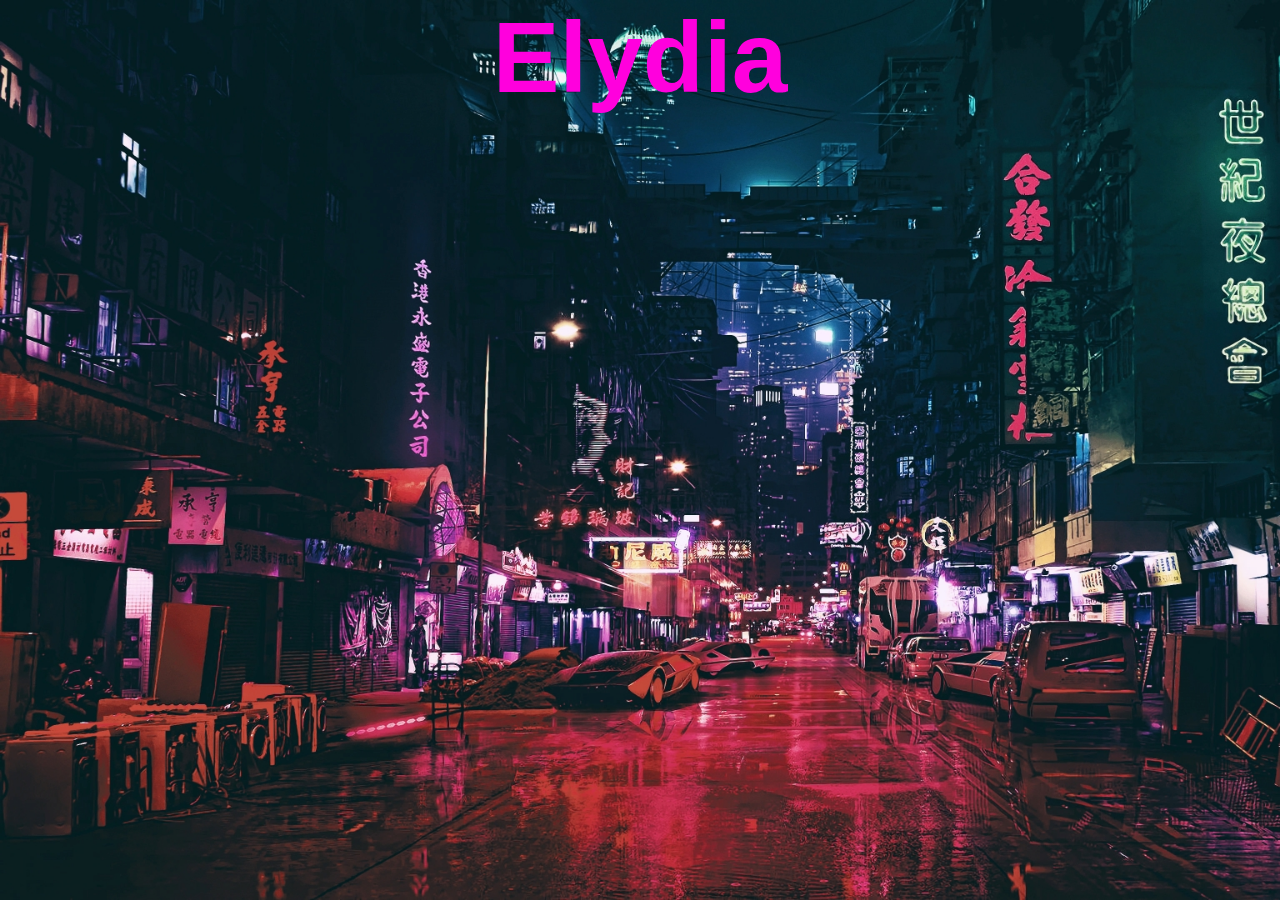
<file: hw2/index.html>
<!DOCTYPE html>
<html lang="en">
  <head>
    <meta charset="UTF-8" />
    <meta http-equiv="X-UA-Compatible" content="IE=edge" />
    <meta name="viewport" content="width=device-width, initial-scale=1.0" />
    <link rel="stylesheet" href="./styles.css" />
    <script src="./game.js"></script>
    <title>Adventure Time!</title>
  </head>
  <body>
    <h1>Elydia</h1>
  </body>
</html>
</file>
<file: hw2/styles.css>
* {
  margin: 0%;
  padding: 0%;
  box-sizing: border-box;
}

h1 {
  text-align: center;
  font-size: 100px;
  color: rgb(255, 0, 221);
  font-family: "Franklin Gothic Medium", "Arial Narrow", Arial, sans-serif;
  font-style: bold;
}

body {
  background: url(./img/background.jpg);
  background-size: cover;
  height: 100vh;
}
</file>
